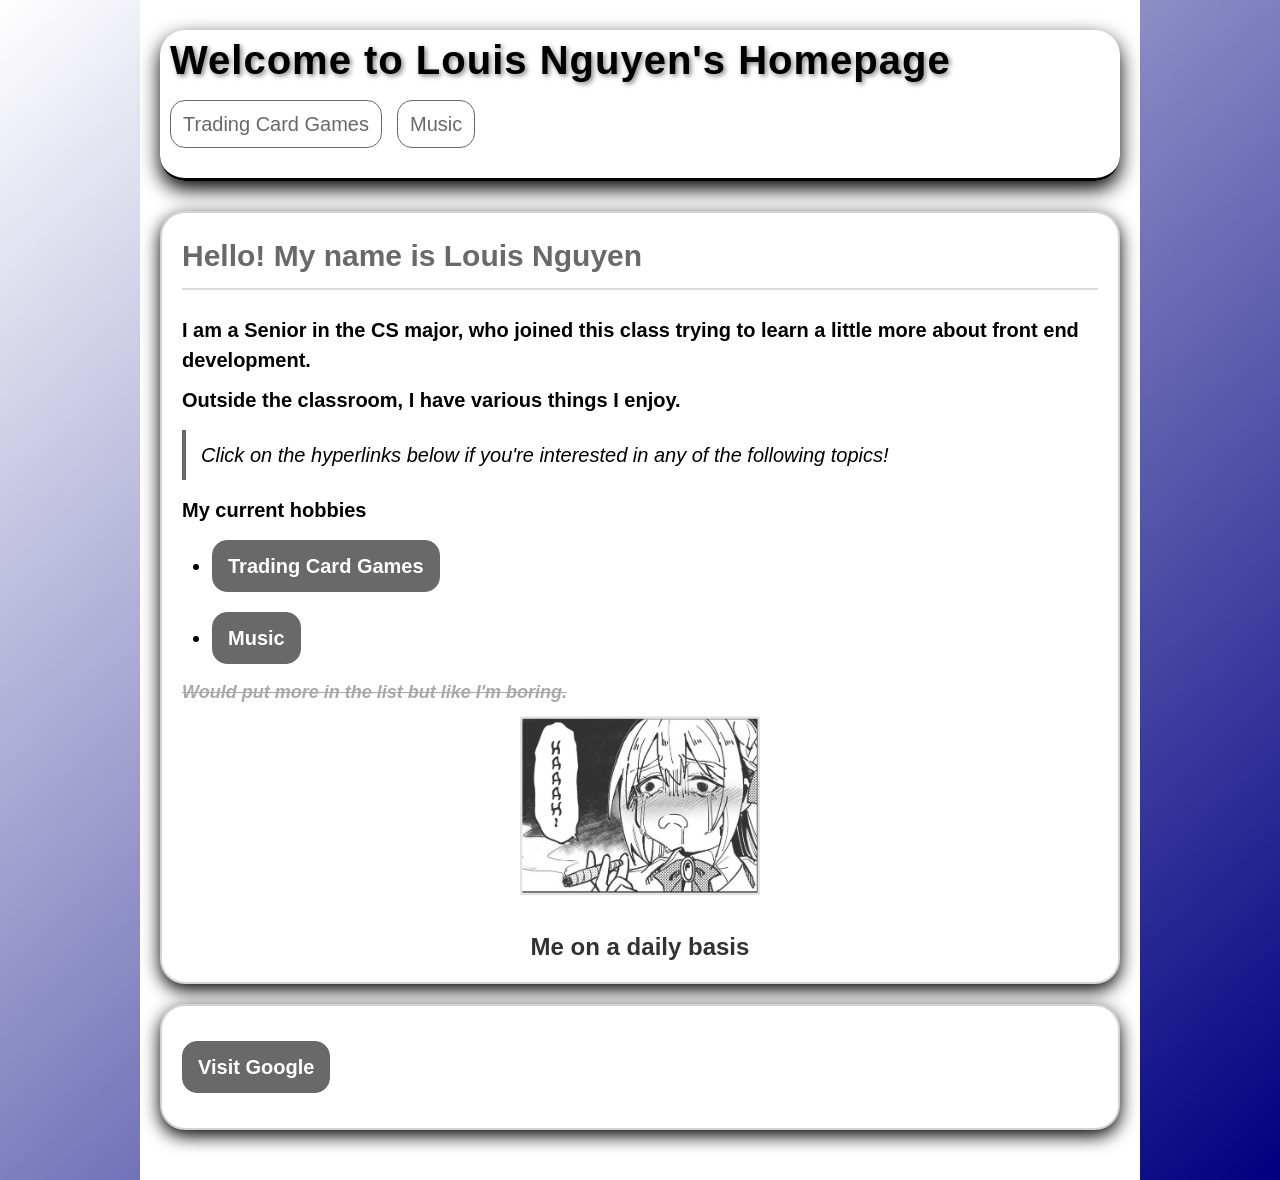
<file: index.html>
<!DOCTYPE html>
<html lang="en">
    <head>
        <meta charset="UTF-8">
        <meta name="viewport" content="width=device-width, initial-scale=1.0">
        <title>Homework 1</title>
        <link rel="icon" type="image/webp" href="image.webp">
        <link rel="stylesheet" href="styles.css">
    </head>
    <body>
        <header>
            <h1>Welcome to Louis Nguyen's Homepage</h1>
            <nav>
                <a href="tcg.html">Trading Card Games</a>
                <a href="music.html">Music</a>
            </nav>
        </header>
        <main>
            <section class="hero-card">
                    <h2>Hello! My name is Louis Nguyen</h2>
                    <p>I am a Senior in the CS major, who joined this class trying to learn a little more about front end development.</p>
                    <p><strong>Outside the classroom, I have various things I enjoy.</strong></p>
                    <blockquote>Click on the hyperlinks below if you're interested in any of the following topics!</blockquote>
                    <p><strong>My current hobbies</strong></p>
                    <ul>
                        <li><a class="button-link" href="tcg.html">Trading Card Games</a></li>
                        <li><a class="button-link" href="music.html">Music</a></li>
                    </ul>
                    <p class="caption-small">Would put more in the list but like I'm boring.</p>
                <div class="logo">
                <figure>
                    <img class="logo" id="MangaPanel" src="image.webp" alt="Manga panel of a girl smoking">
                    <figcaption>Me on a daily basis</figcaption>
                </figure>
                </div>
            </section>
            <section>
                <p><a class="button-link" href="https://www.google.com" target="_blank" rel="noopener noreferrer">Visit Google</a></p>
            </section>
        </main>
    </body>
</html>
</file>
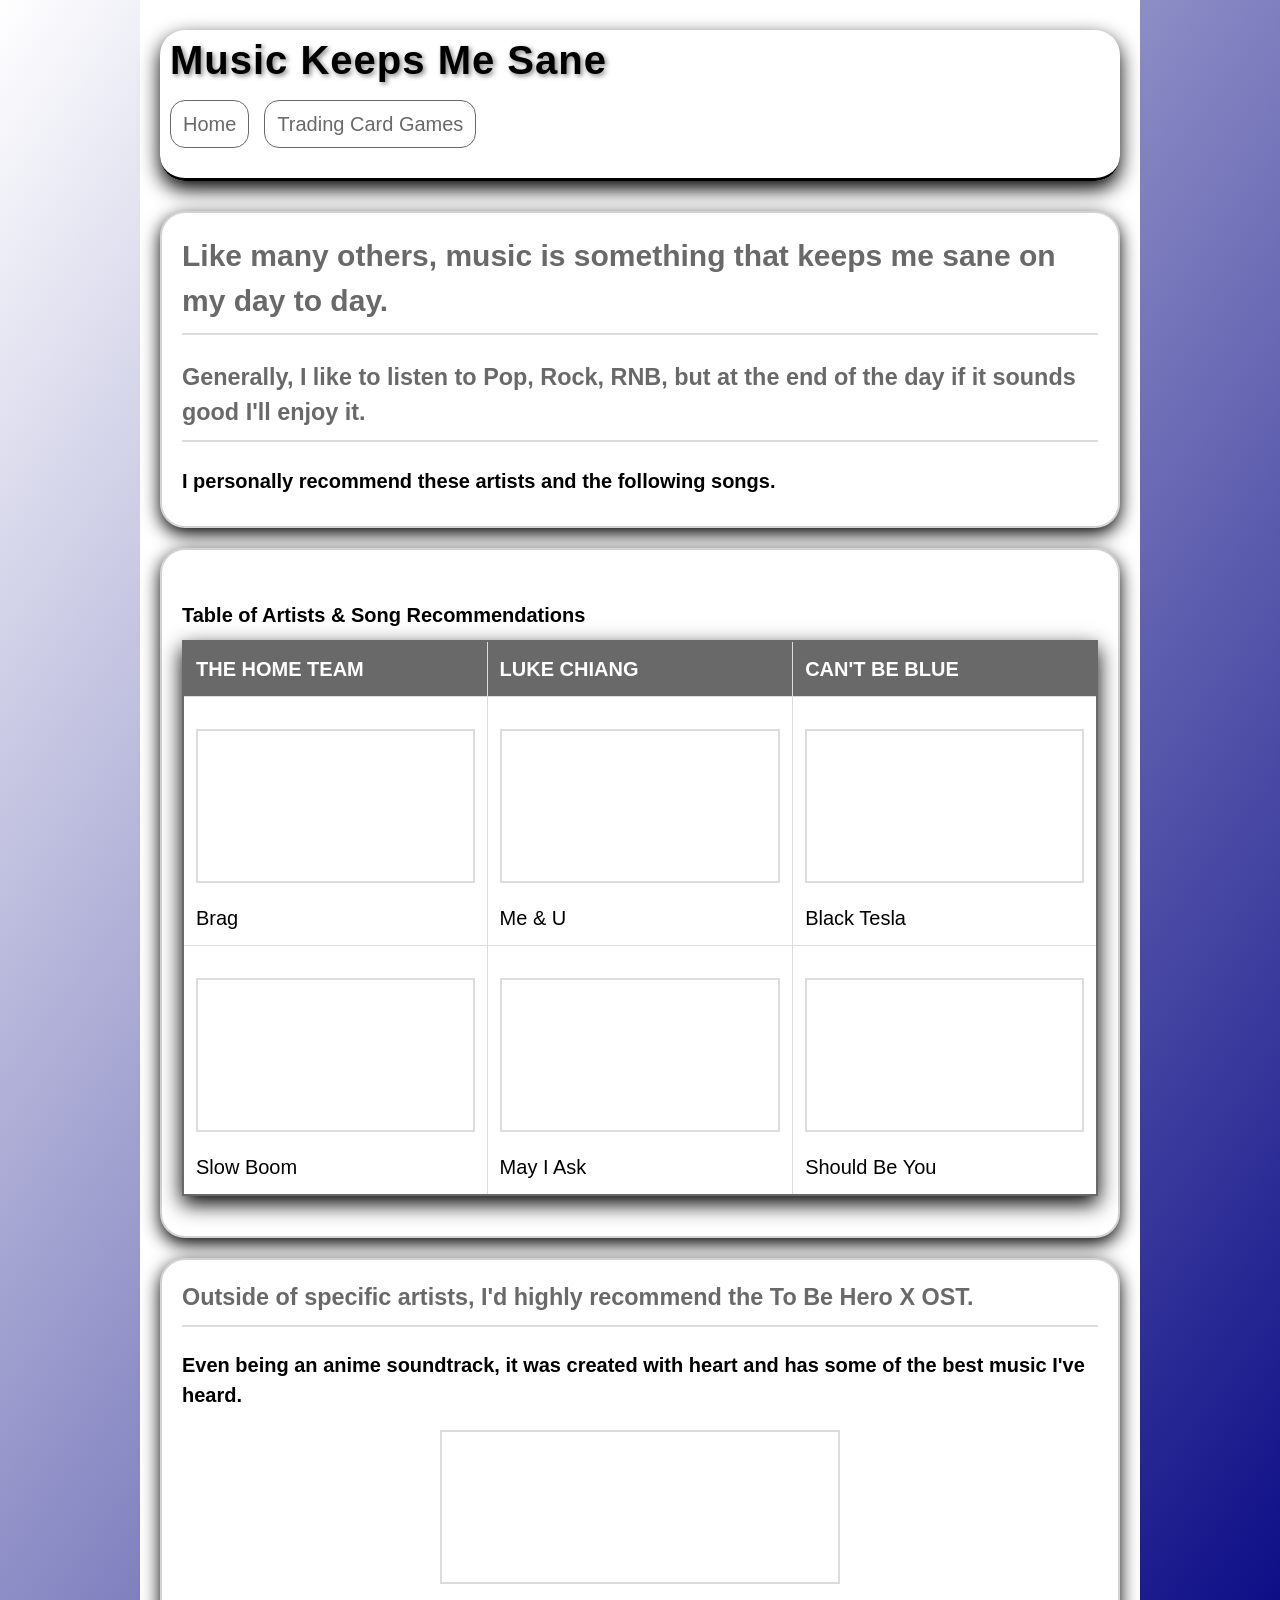
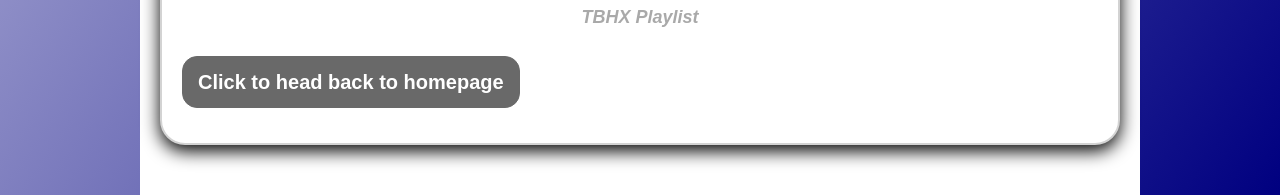
<file: music.html>
<!DOCTYPE html>
<html lang="en">
    <head>
        <meta charset="UTF-8">
        <meta name="viewport" content="width=device-width, initial-scale=1.0">
        <title>Music is a blessing</title>
        <link rel="icon" type="image/webp" href="image.webp">
        <link rel="stylesheet" href="styles.css">
    </head>
    <body>
        <header>
            <h1>Music Keeps Me Sane</h1>
            <nav>
                <a href="index.html">Home</a>
                <a href="tcg.html">Trading Card Games</a>
            </nav>
        </header>
        <main>
            <section>
                <h2>Like many others, music is something that keeps me sane on my day to day.</h2>
                <h3>Generally, I like to listen to Pop, Rock, RNB, but at the end of the day if it sounds good I'll enjoy it.</h3>
                <p>I personally recommend these artists and the following songs.</p>
            </section>
            <section>
                <table class="table-card">
                    <caption>Table of Artists &amp; Song Recommendations</caption>
                    <tr>
                        <th>The Home Team</th>
                        <th>Luke Chiang</th>
                        <th>Can't Be Blue</th>
                    </tr>
                    <tr>
                        <td>
                            <iframe class="spotify-embed" src="https://open.spotify.com/embed/track/1HSVmNmRkrAyKahBe6Szx2?utm_source=generator" allow="autoplay; clipboard-write; encrypted-media; fullscreen; picture-in-picture" loading="lazy"></iframe>
                            Brag
                        </td>
                        <td>
                            <iframe class="spotify-embed" src="https://open.spotify.com/embed/track/5R9eJdGi0hzYRajiqyq62h?utm_source=generator" allow="autoplay; clipboard-write; encrypted-media; fullscreen; picture-in-picture" loading="lazy"></iframe>
                            Me &amp; U
                        </td>
                        <td>
                            <iframe class="spotify-embed" src="https://open.spotify.com/embed/track/6iAfGJXEePmiot8dFiJ1eG?utm_source=generator" allow="autoplay; clipboard-write; encrypted-media; fullscreen; picture-in-picture" loading="lazy"></iframe>
                            Black Tesla
                        </td>
                    </tr>
                    <tr>
                        <td>
                            <iframe class="spotify-embed" src="https://open.spotify.com/embed/track/1HSVmNmRkrAyKahBe6Szx2?utm_source=generator" allow="autoplay; clipboard-write; encrypted-media; fullscreen; picture-in-picture" loading="lazy"></iframe>
                            Slow Boom
                        </td>
                        <td>
                            <iframe class="spotify-embed" src="https://open.spotify.com/embed/track/5R9eJdGi0hzYRajiqyq62h?utm_source=generator" allow="autoplay; clipboard-write; encrypted-media; fullscreen; picture-in-picture" loading="lazy"></iframe>
                            May I Ask
                        </td>
                        <td>
                            <iframe class="spotify-embed" src="https://open.spotify.com/embed/track/2SJeAcqIJA2lSZldU4q27z?utm_source=generator" allow="autoplay; clipboard-write; encrypted-media; fullscreen; picture-in-picture" loading="lazy"></iframe>
                            Should Be You
                        </td>
                    </tr>
                </table>
            </section>
            <section>
                <h3>Outside of specific artists, I'd highly recommend the To Be Hero X OST.</h3>
                <p>Even being an anime soundtrack, it was created with heart and has some of the best music I've heard.</p>
                <figure>
                    <iframe class="spotify-embed" src="https://open.spotify.com/embed/playlist/3PISDD9cGFug0vx0cfMHDB?utm_source=generator" allow="autoplay; clipboard-write; encrypted-media; fullscreen; picture-in-picture" loading="lazy"></iframe>
                    <figcaption class="caption-small">TBHX Playlist</figcaption>
                </figure>
                <p><a class="button-link" href="index.html">Click to head back to homepage</a></p>
            </section>
        </main>
    </body>
</html>
</file>
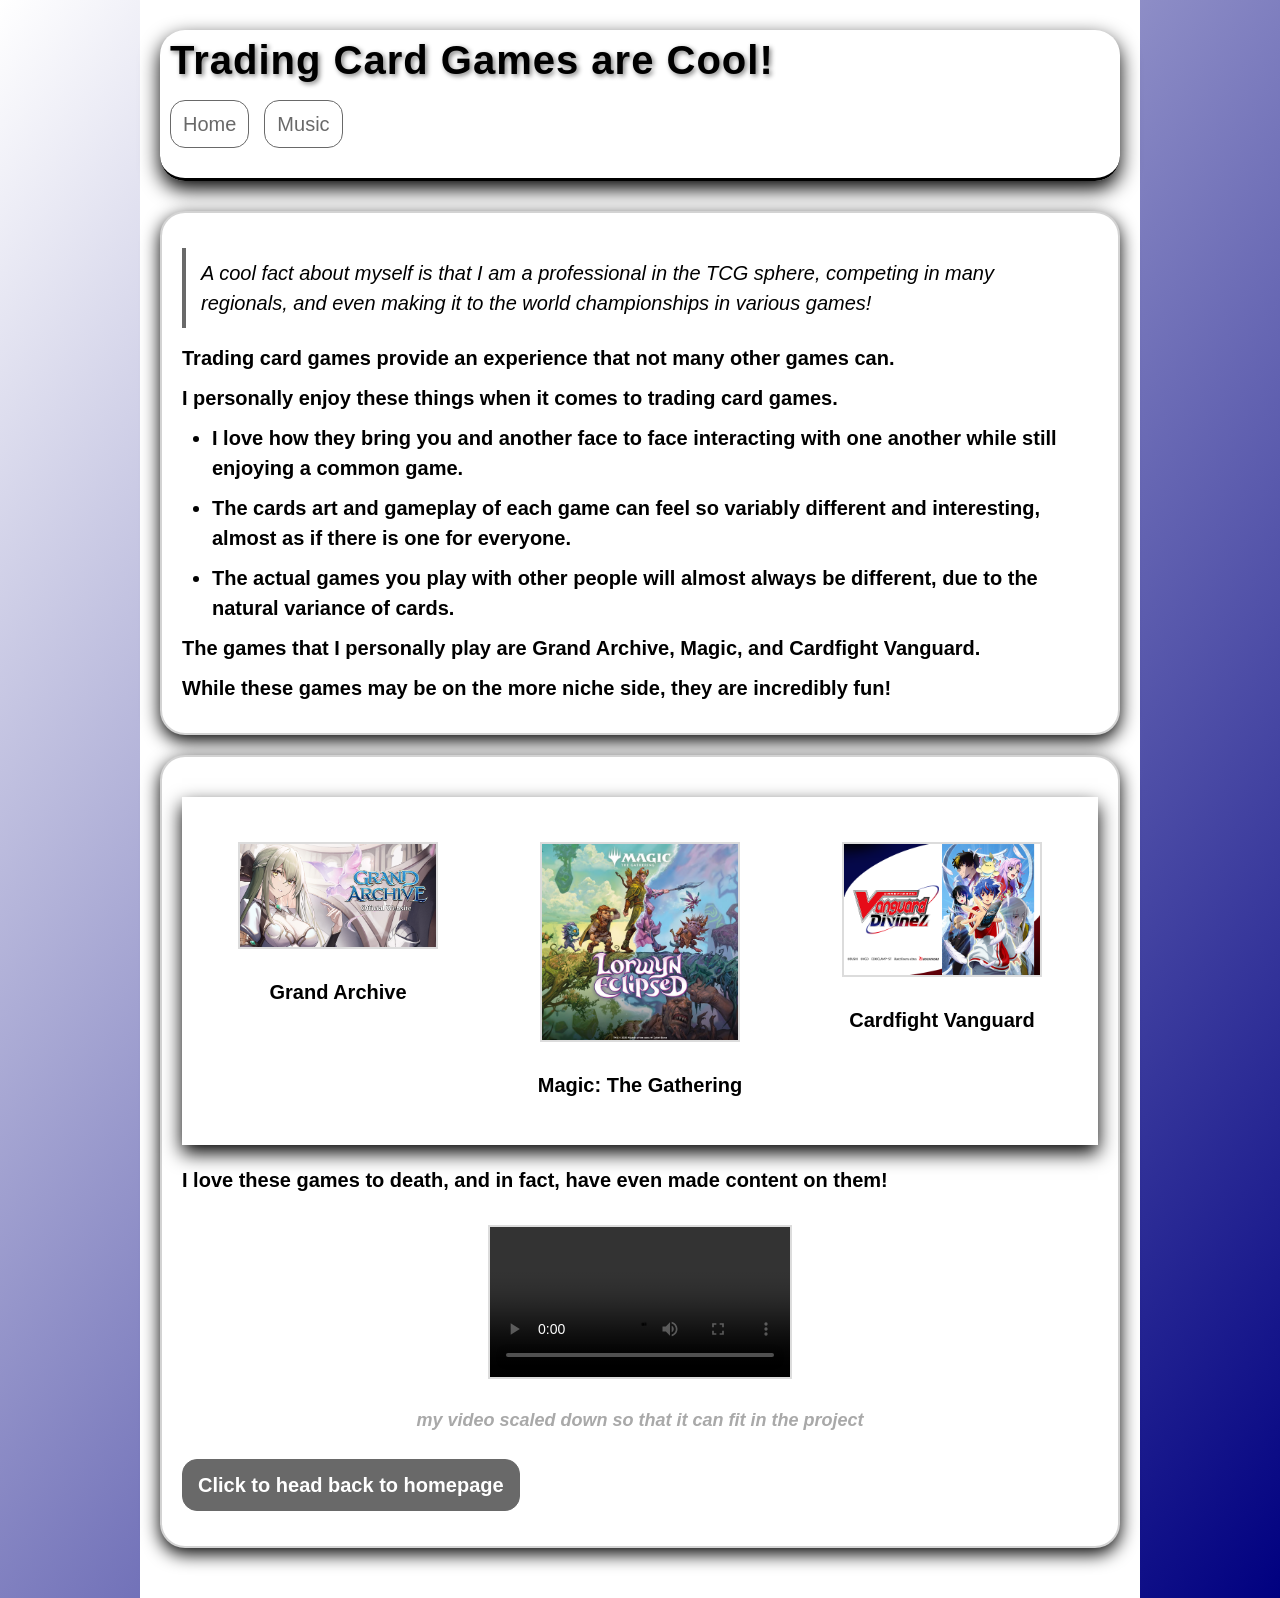
<file: tcg.html>
<!DOCTYPE html>
<html lang="en">
    <head>
        <meta charset="UTF-8">
        <meta name="viewport" content="width=device-width, initial-scale=1.0">
        <title>Trading Card Games</title>
        <link rel="icon" type="image/webp" href="image.webp">
        <link rel="stylesheet" href="styles.css">
    </head>
    <body>
        <header>
            <h1>Trading Card Games are Cool!</h1>
            <nav>
                <a href="index.html">Home</a>
                <a href="music.html">Music</a>
            </nav>
        </header>
        <main>
            <section>
                <blockquote>A cool fact about myself is that I am a professional in the TCG sphere, competing in many regionals, and even making it to the world championships in various games!</blockquote>
                <p>Trading card games provide an experience that not many other games can.</p>
                <p><strong>I personally enjoy these things when it comes to trading card games.</strong></p>
                <ol>
                    <li>I love how they bring you and another face to face interacting with one another while still enjoying a common game.</li>
                    <li>The cards art and gameplay of each game can feel so variably different and interesting, almost as if there is one for everyone.</li>
                    <li>The actual games you play with other people will almost always be different, due to the natural variance of cards.</li>
                </ol>
                <p><strong>The games that I personally play are Grand Archive, Magic, and Cardfight Vanguard.</strong></p>
                <p>While these games may be on the more niche side, they are incredibly fun!</p>
            </section>
            <section>
                <div class="grid-gallery">
                    <figure>
                        <img class="logo" id="GrandArchive" src="GAimage.png" alt="Grand Archive logo">
                        <figcaption>Grand Archive</figcaption>
                    </figure>
                    <figure>
                        <img class="logo" id="MTG" src="MTGimage.png" alt="Magic the Gathering logo">
                        <figcaption>Magic: The Gathering</figcaption>
                    </figure>
                    <figure>
                        <img class="logo" id="CFV" src="CFVimage.png" alt="Cardfight Vanguard logo">
                        <figcaption>Cardfight Vanguard</figcaption>
                    </figure>
                </div>
                <p>I love these games to death, and in fact, have even made content on them!</p>
                <figure>
                    <video controls>
                        <source src="video.mp4" type="video/mp4">
                        Your browser does not support the video tag.
                    </video>
                    <figcaption class="caption-small">my video scaled down so that it can fit in the project</figcaption>
                </figure>
                <p><a class="button-link" href="index.html">Click to head back to homepage</a></p>
            </section>
        </main>
    </body>
</html>
</file>
<file: styles.css>
* {
    box-sizing: border-box;
}

html {
    font-family: 'Arial';
    font-size: 20px;
    line-height: 1.5;
    color: black;
    background:linear-gradient(to top left, navy, white);
}

body {
    margin: 0px;
    padding: 20px;
    max-width: 1000px;
    margin: 0 auto;
    background-color: white;
}

header {
    border-bottom: 3px solid black;
    padding-bottom: 20px;
    margin-bottom: 30px;
    display: block;
    justify-content: space-between;
    align-items: center;
    flex-wrap: wrap;
    gap: 20px;
    box-shadow: 0 8px 20px black;
    border-radius:25px;

}

header h1 {
    margin:10px;
    font-size: 2rem;
    color: black;
    letter-spacing: 1px;
    text-shadow: 2px 2px 5px gray;
}

nav {
    margin:10px;
    display: flex;
    gap: 15px;
    flex-wrap: wrap;

}

nav a {
    color: dimgray;
    text-decoration: none;
    padding: 8px 12px;
    border: 1px solid dimgray;
    display: inline-block;
    cursor: pointer;
    border-radius:15px;

}

nav a:hover {
    background-color: dimgray;
    color: white;
    transition: color 500ms, background-color 500ms;

}

main {
    margin-bottom: 30px;
}

div.logo{
    opacity:80%;
    scale: 1.2;
}


section {
    border: 2px solid lightgray;
    padding: 20px;
    margin-bottom: 20px;
    background-color: white;
    word-wrap: break-word;
    box-shadow: 0 6px 18px black;
    border-radius:25px;

}

section h2, section h3 {
    margin-top: 0;
    color: dimgray;
    border-bottom: 2px solid gainsboro;
    padding-bottom: 10px;
}

p, li, figcaption, caption {
    font-size: 20px;
    font-weight:bold;
    color:black;
    margin: 10px 0;
}

p.caption-small {
    color: darkgray;
    font-style: italic;
    text-decoration:line-through;
}

ul, ol {
    padding-left: 30px;
    margin: 10px 0;
    list-style-type: disc;
}

li {
    margin-bottom: 8px;
}

blockquote {
    margin: 15px 0;
    padding: 10px 15px;
    border-left: 4px solid dimgray;
    background-color: white;
    font-style: italic;
}

figure {
    text-align: center;
    margin: 20px 0;
}

img, video, iframe {
    max-width: 100%;
    height: auto;
    border: 2px solid gainsboro;
    margin: 10px 0;
}

img.logo {
    max-width: 200px;
    height: auto;
}

.grid-gallery {
    display: grid;
    grid-template-columns: repeat(3, 1fr);
    gap: 20px;
    margin: 20px 0;
    padding: 15px;
    background-color: white;
    box-shadow: 0 8px 18px black;
}

.grid-gallery figure {
    text-align: center;
}

.table-card {
    width: 100%;
    border-collapse: collapse;
    margin: 20px 0;
    border: 2px solid dimgray;
    box-shadow: 0 8px 20px black;
    background-color: white;
}

.table-card th, .table-card td {
    padding: 12px;
    border: 1px solid gainsboro;
    text-align: left;
}

.table-card th {
    background-color: dimgray;
    color: white;
    text-transform: uppercase;
    font-weight: bold;
}

.table-card caption {
    caption-side: top;
    margin-bottom: 10px;
    font-weight: bold;
    text-align: left;
    white-space: nowrap;
}

.spotify-embed {
    width: 100%;
    max-width: 400px;
    margin: 20px auto;
    display: block;
}

.caption-small {
    font-size: 0.9rem;
    color: darkgray;
    font-style: italic;
}

a.button-link {
    display: inline-block;
    padding: 10px 15px;
    background-color: dimgray;
    color: white;
    text-decoration: none;
    border: 1px solid dimgray;
    margin: 5px 5px 5px 0;
    outline: 2px solid transparent;
    border-radius:15px;

}

a.button-link:hover {
    background-color: gray;
    border-color: gray;
    transition: background-color 500ms, border-color 500ms;
}

@media (max-width: 900px) {
    header {
        flex-direction: column;
        align-items: flex-start;
    }

    body {
        padding: 15px;
    }

    .grid-gallery {
        grid-template-columns: repeat(2, 1fr);
    }
}

@media (max-width: 640px) {
    header h1 {
        font-size: 1.5rem;
    }

    nav {
        width: 100%;
        flex-direction: column;
    }

    nav a {
        width: 100%;
        text-align: center;
    }

    .grid-gallery {
        grid-template-columns: 1fr;
    }

    .table-card th,
    .table-card td {
        padding: 8px;
        font-size: 0.9rem;
    }

    a.button-link {
        width: 100%;
        text-align: center;
        display: block;
    }

    section {
        padding: 15px;
    }
}
</file>
